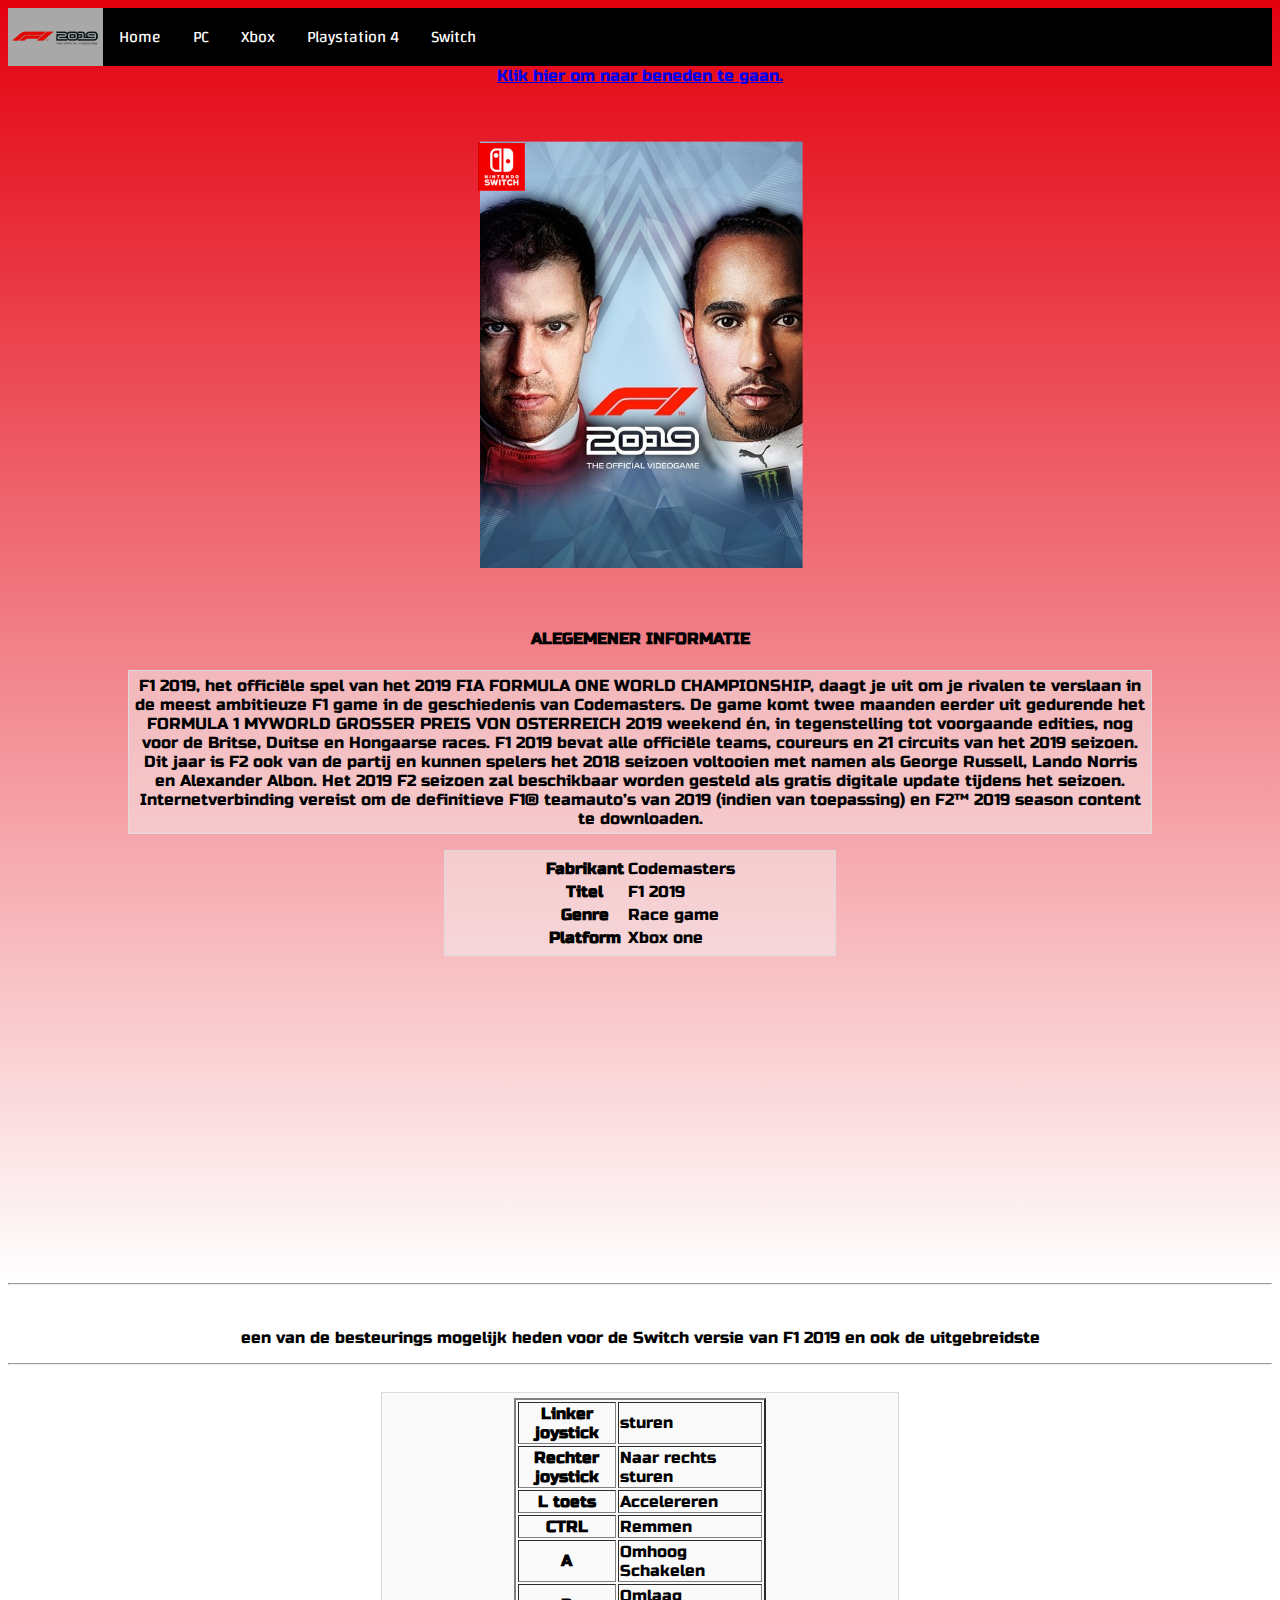
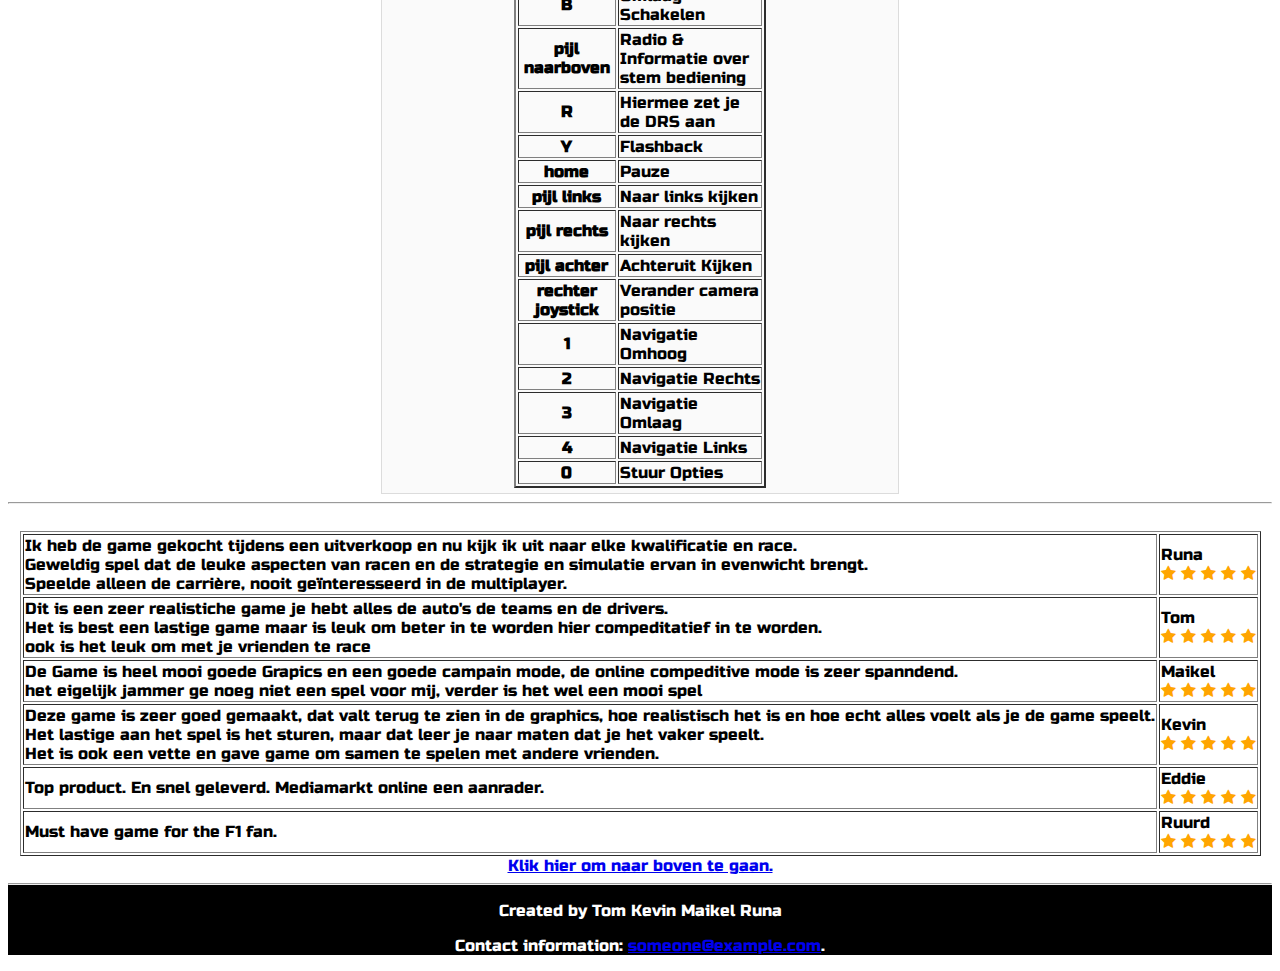
<file: project5-master/project5-master/nintendo.html>
<!DOCTYPE html>
<!--
    Name Document:  Index.html
    Author: Tom Schoon
    Date of creation:   19-11-2019
    Last change: 25-11-2019
-->
        
<html>
<!---hier css file toegevoegd& links naar font-->
<head>
<title> Formula 1 2019 </title>
<link href="https://fonts.googleapis.com/css?family=Changa|Russo+One&display=swap" rel="stylesheet"><!--Google font for Russo one-->
<link rel="stylesheet" type="text/css" href="stylesheet.css">
<link rel="stylesheet" href="https://cdnjs.cloudflare.com/ajax/libs/font-awesome/4.7.0/css/font-awesome.min.css">
</head>
    <body class='nintendopage'>
        <img id="logo" src="img/f12019.png">
        
        <div class="clearer"></div>
    <ul>
        <li><a href="index.html">Home</a></li>
        <li><a href="pc.html">PC</a></li>
        <li><a href="xbox.html">Xbox</a></li>
        <li><a href="ps4.html">Playstation 4</a></li>
        <li><a href="nintendo.html">Switch</a></li>
    </ul>
    <!--Klikbare tekst om naar onder te gaan.-->
		<center><a href="#bottom">Klik hier om naar beneden te gaan.</a><br></center><br>
<center>    
    <a href='https://www.youtube.com/watch?v=lUl7oDHU3Lk'><img src="img/nintendoswitch f1.png" width="500px" alt='banner'></a><!--Box cover+ video link for flair-->
</center>
</hr>

    <h4><center>ALEGEMENER INFORMATIE</center></h4>
<!--dit is de tekst op de site-->
<p class='flavortext'><!--flavor text voor het spel-->
	<center>
<span class='a'>F1 2019, het officiële spel van het 2019 FIA FORMULA ONE WORLD CHAMPIONSHIP, daagt je uit om je rivalen te verslaan in de meest ambitieuze F1 game in de geschiedenis van Codemasters. 
De game komt twee maanden eerder uit gedurende het FORMULA 1 MYWORLD GROSSER PREIS VON OSTERREICH 2019 weekend én, in tegenstelling tot voorgaande edities, nog voor de Britse, Duitse en Hongaarse races.
F1 2019 bevat alle officiële teams, coureurs en 21 circuits van het 2019 seizoen. 
Dit jaar is F2 ook van de partij en kunnen spelers het 2018 seizoen voltooien met namen als George Russell, Lando Norris en Alexander Albon.
Het 2019 F2 seizoen zal beschikbaar worden gesteld als gratis digitale update tijdens het seizoen.
Internetverbinding vereist om de definitieve F1® teamauto’s van 2019 (indien van toepassing) en F2™ 2019 season content te downloaden.</span>
	</center>
</p>
<center>
<span class='b'>
<table ><!-- dev info-->
<tr><th>Fabrikant</th><td>Codemasters</td></tr>
    <tr><th>Titel</th><td>F1 2019</td></tr>
    <tr><th>Genre</th><td>Race game</td></tr>
    <tr><th>Platform</th><td>Xbox one</td></tr>
</table>
</span>
</center>
	<!--imbeded video.-->
	<center>
	<iframe width="560" height="315" src="https://www.youtube.com/embed/EliXQ5ePnEc" frameborder="0" allow="accelerometer; autoplay; encrypted-media; gyroscope; picture-in-picture" allowfullscreen></iframe>
</center>
		</center><hr><br>
		<!--Geef de lezer wat informatie over de toets combinaties.-->
		<center><p>een van de besteurings mogelijk heden voor de Switch versie van F1 2019 en ook de uitgebreidste</p><hr><br></center>
		<!--de tabel voor de button layout.-->
		<center><span class='c'><table border="2" width="50%">
			<!--button layout-->
			
			<tr><th>Linker joystick</th><td>sturen</td></tr>
			<tr><th>Rechter joystick</th><td>Naar rechts sturen</td></tr>
			<tr><th>L toets</th><td>Accelereren</td></tr>
			<tr><th>CTRL</th><td>Remmen</td></tr>
			<tr><th>A</th><td>Omhoog Schakelen</td></tr>
			<tr><th>B</th><td>Omlaag Schakelen</td></tr>
			<tr><th>pijl naarboven</th><td>Radio & Informatie over stem bediening</td></tr>
			<tr><th>R</th><td>Hiermee zet je de DRS aan</td></tr>
			<tr><th>Y</th><td>Flashback</td></tr>
			<tr><th>home</th><td>Pauze</td></tr>
			<tr><th>pijl links</th><td>Naar links kijken</td></tr>
			<tr><th>pijl rechts</th><td>Naar rechts kijken</td></tr>
			<tr><th>pijl achter</th><td>Achteruit Kijken</td></tr>
			<tr><th>rechter joystick</th><td>Verander camera positie</td></tr>
			<tr><th>1</th><td>Navigatie Omhoog</td></tr>
			<tr><th>2</th><td>Navigatie Rechts</td></tr>
			<tr><th>3</th><td>Navigatie Omlaag</td></tr>
			<tr><th>4</th><td>Navigatie Links</td></tr>
			<tr><th>0</th><td>Stuur Opties</td></tr>
		</span></table></center><hr><br>
<center>
		<table border='1px'><!--table met Reviews-->
			<tr>
			<td>Ik heb de game gekocht tijdens een uitverkoop en nu kijk ik uit naar elke kwalificatie en race.<br>
				Geweldig spel dat de leuke aspecten van racen en de strategie en simulatie ervan in evenwicht brengt.<br>
				Speelde alleen de carrière, nooit geïnteresseerd in de multiplayer.</td>
			<td>Runa<br>
				<span class="fa fa-star checked"></span>
				<span class="fa fa-star checked"></span>
				<span class="fa fa-star checked"></span>
				<span class="fa fa-star checked"></span>
				<span class="fa fa-star checked"></span>
			</td>
		</tr>
		<tr>
			<td>Dit is een zeer realistiche game je hebt alles de auto's de teams en de drivers.<br>
				 Het is best een lastige game maar is leuk om beter in te worden hier compeditatief in te worden.<br>
				  ook is het leuk om met je vrienden te race </td>
			<td>Tom<br>
				<span class="fa fa-star checked"></span>
				<span class="fa fa-star checked"></span>
				<span class="fa fa-star checked"></span>
				<span class="fa fa-star checked"></span>
				<span class="fa fa-star checked"></span>
			</td>
		</tr>
		<tr>
			<td>De Game is heel mooi goede Grapics en een goede campain mode, de online compeditive mode is zeer spanndend.<br>
			het eigelijk jammer ge noeg niet een spel voor mij, verder is het wel een mooi spel  </td>
			<td>Maikel<br>
				<span class="fa fa-star checked"></span>
				<span class="fa fa-star checked"></span>
				<span class="fa fa-star checked"></span>
				<span class="fa fa-star checked"></span>
				<span class="fa fa-star checked"></span>
			</td>
			</tr>
			<tr>
			<td>Deze game is zeer goed gemaakt, dat valt terug te zien in de graphics, hoe realistisch het is en hoe echt alles voelt als je de game speelt.<br>
				 Het lastige aan het spel is het sturen, maar dat leer je naar maten dat je het vaker speelt.<br>
				 Het is ook een vette en gave game om samen te spelen met andere vrienden.</td>
			<td>Kevin<br>
				<span class="fa fa-star checked"></span>
				<span class="fa fa-star checked"></span>
				<span class="fa fa-star checked"></span>
				<span class="fa fa-star checked"></span>
				<span class="fa fa-star checked"></span>
			</td>
		</tr>
		<tr>
			<td>Top product. En snel geleverd. Mediamarkt online een aanrader.</td>
			<td>Eddie<br>
				<span class="fa fa-star checked"></span>
				<span class="fa fa-star checked"></span>
				<span class="fa fa-star checked"></span>
				<span class="fa fa-star checked"></span>
				<span class="fa fa-star checked"></span>
			</td>
		</tr>
		<tr>
			<td>Must have game for the F1 fan.</td>
			<td>Ruurd<br>
				<span class="fa fa-star checked"></span>
				<span class="fa fa-star checked"></span>
				<span class="fa fa-star checked"></span>
				<span class="fa fa-star checked"></span>
				<span class="fa fa-star checked"></span>
			</td>
			</tr>
		</table>
	</center>
		<!--Zorg ervoor dat het script weet dat dit de bodem is wanneer er op de tekst wordt geklikt om naar beneden te gaan.-->
		<a name="bottom"></a>
		<!--Als er op de tekst beneden wordt geklikt, zal de site herladen worden vanaf de bovenste pagina.-->
		<center><a href="#top">Klik hier om naar boven te gaan.</a></center>
		<!--Informatie voor helemaal onderin de pagina met een e-mail address-->
		<div class="footercolor"><hr>
			<center><footer style="color: white;">
			<p>Created by Tom Kevin Maikel Runa</p>
			<p>Contact information: <a href="mailto:someone@example.com">someone@example.com</a>.</p>
		</footer></center>
	</div>
    </body>
</html>
</file>
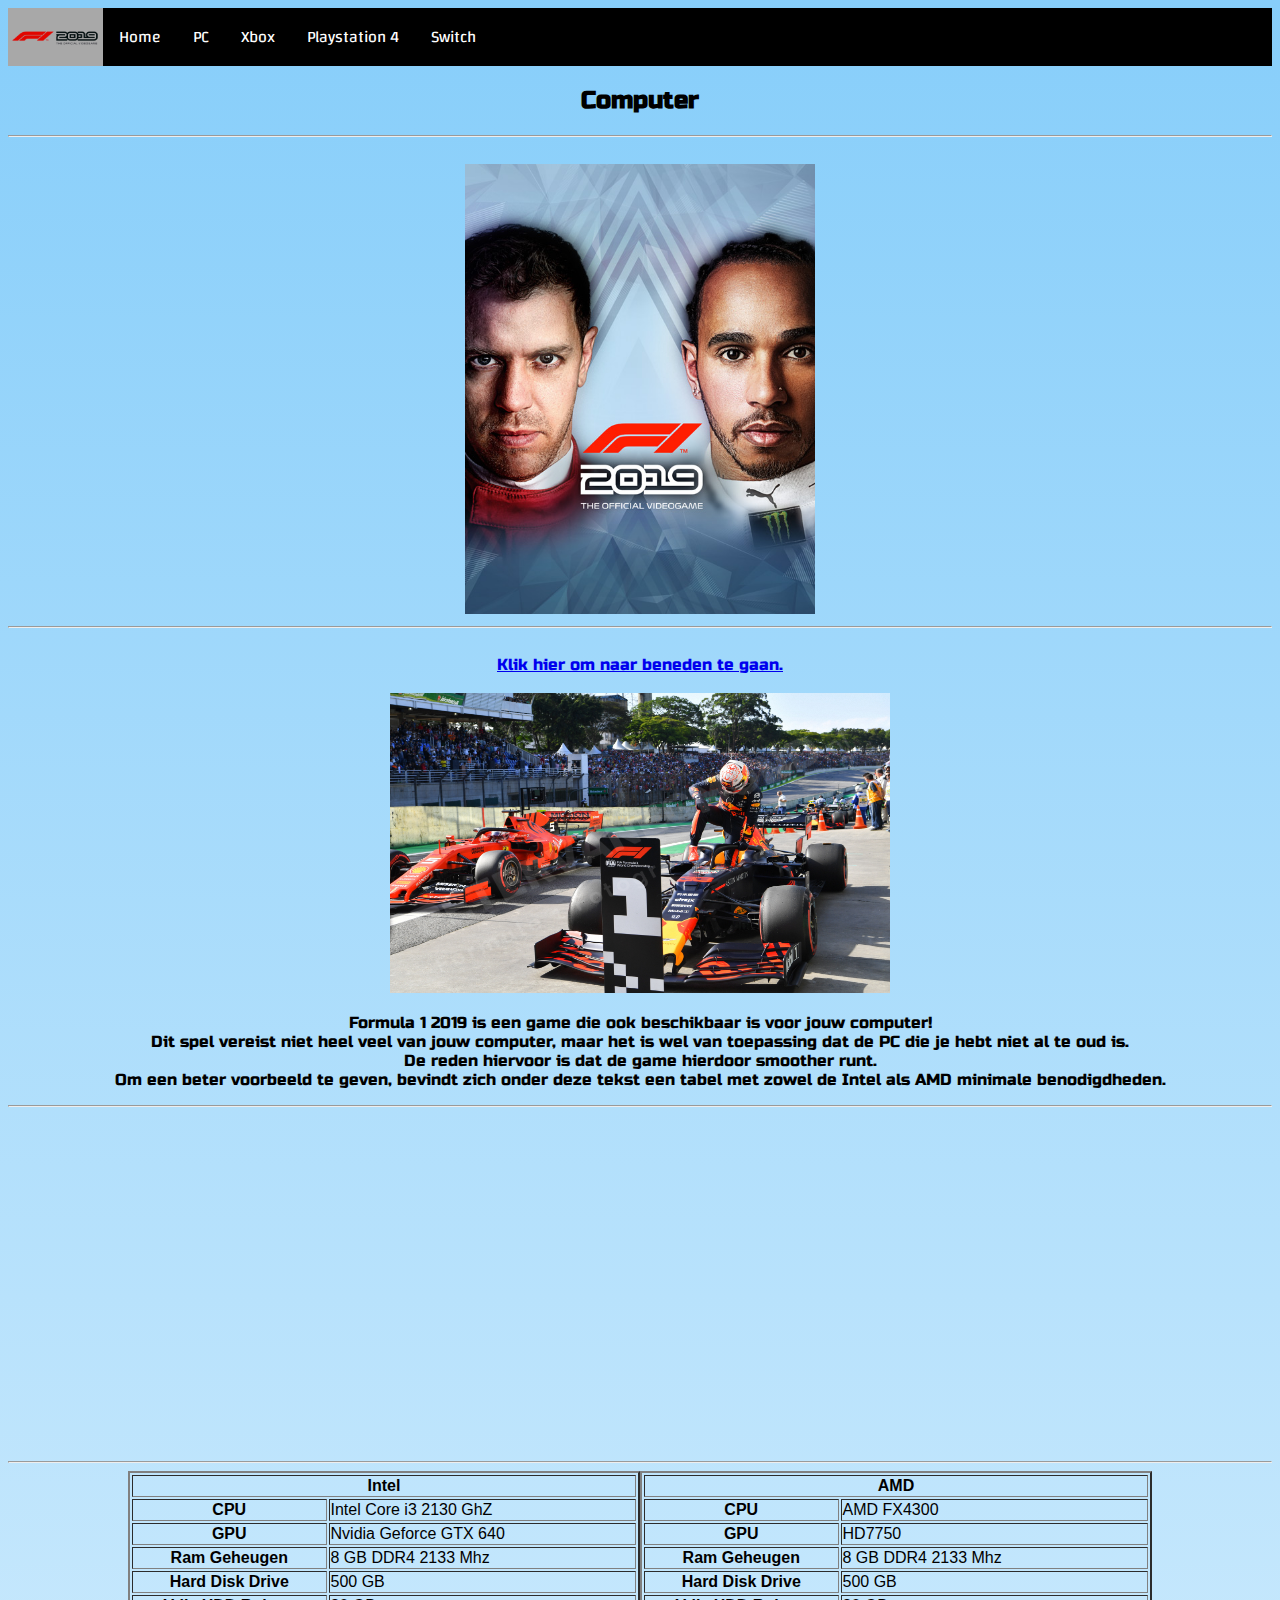
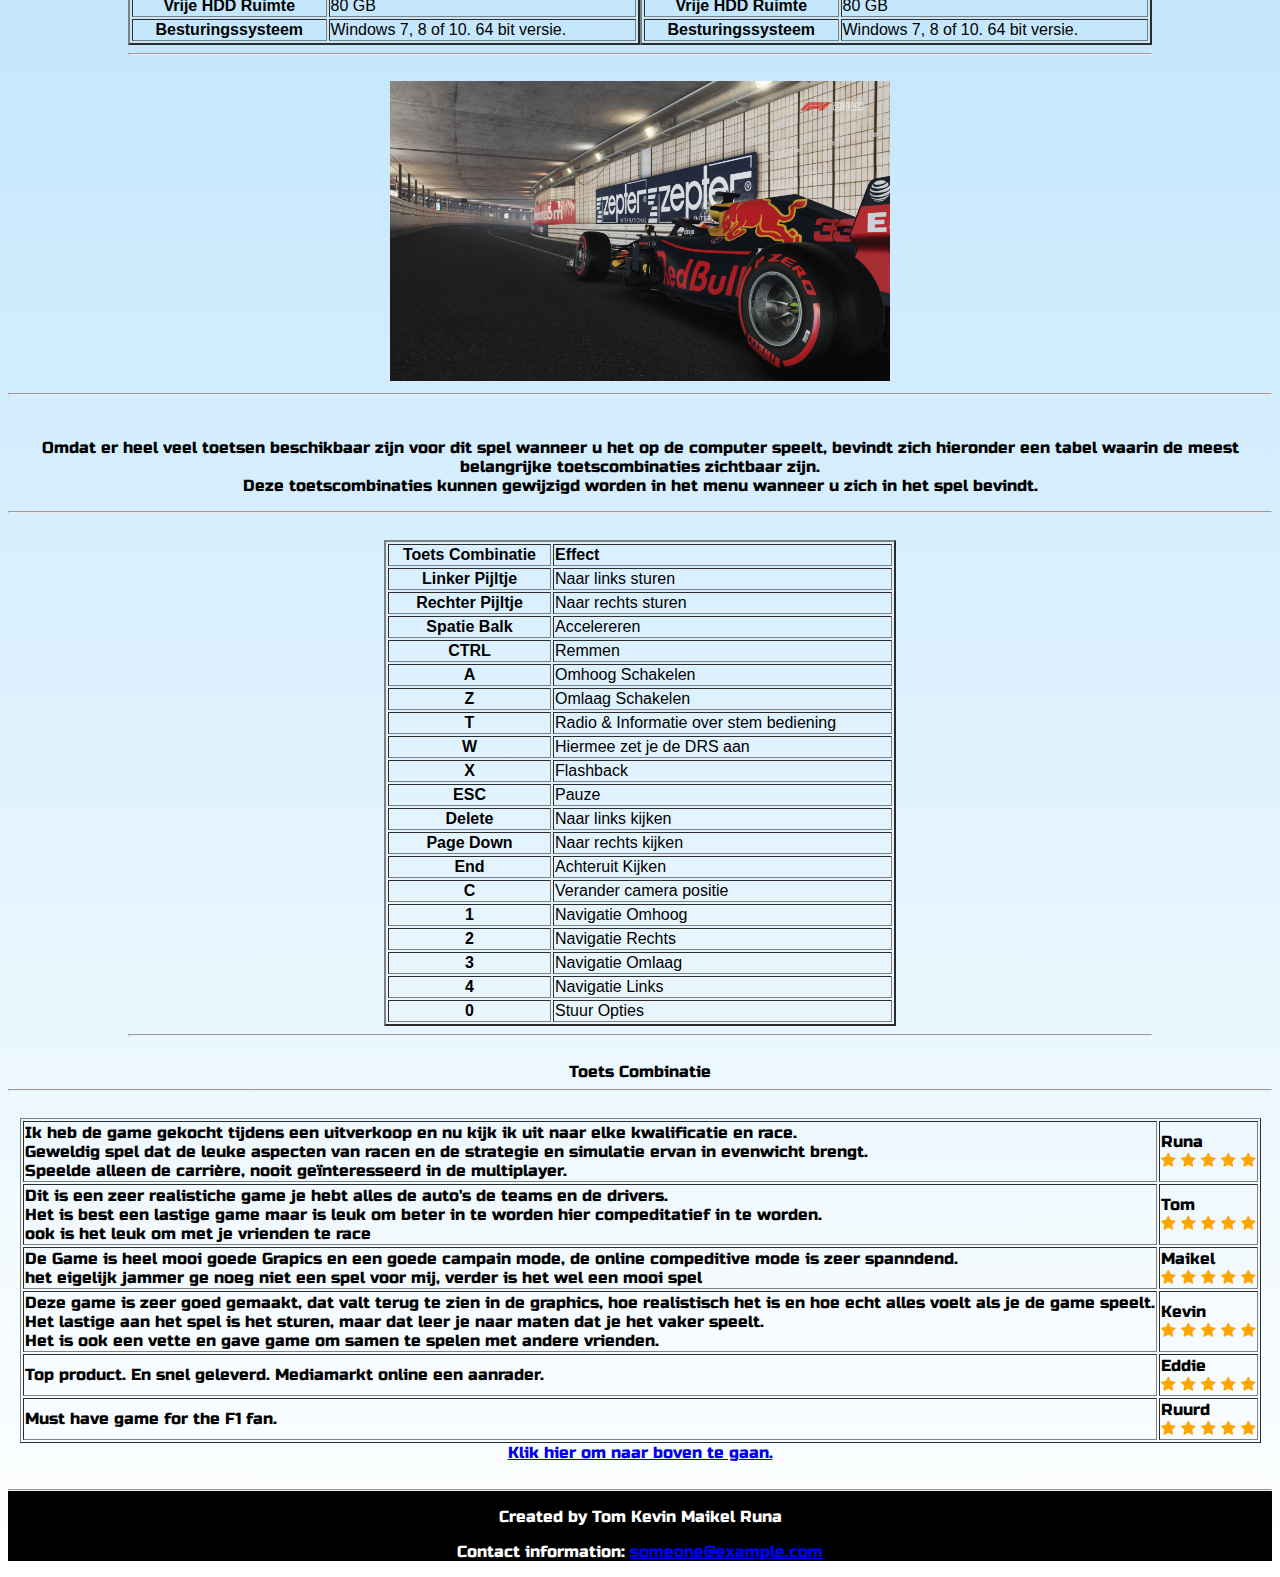
<file: project5-master/project5-master/pc.html>
<!DOCTYPE html>

<!--
    Name Document: index.html
    Author: Kevin Schlangen
    Date of creation: 19-11-2019
    Last change: 25-11-2019
-->

<html>
    <head>
		<!---Hier wordt de title en link naar CSS bestand toegevoegd.-->
        <title>Formula 1 2019</title>
		<!--Link naar lettertype-->
		<link href="https://fonts.googleapis.com/css?family=Changa%7CRusso+One&display=swap" rel="stylesheet">
		<!--Link naar css bestand waar opmaak van de website wordt gemaakt.-->
        <link rel="stylesheet" type="text/css" href="stylesheet.css">
    </head>
    <body class='pcPagina'>
		<!--Foto voor in de navigatie bar.-->
        <img id="logo" src="img/f12019.png">
        <div class="clearer"></div>
        <ul>
			<!--Navigatie bar-->
            <li><a href="index.html">Home</a></li>
            <li><a href="pc.html">PC</a></li>
            <li><a href="xbox.html">Xbox</a></li>
            <li><a href="ps4.html">Playstation 4</a></li>
            <li><a href="nintendo.html">Switch</a></li>
        </ul>
		<!--Hier wordt een header gecreert die in het midden staat.-->
		<center><h2>Computer</h2></center><hr><br>
		<!--Foto van het spel zelf.-->
		<center><a href="https://www.bol.com/nl/p/f1-2019-anniversary-edition-pc/9200000108695540/"><img src="img/computerf1.png" width="350px" height="450px"></a></center><hr><br>
		<!--Klikbare tekst om naar onder te gaan.-->
		<center><a href="#bottom">Klik hier om naar beneden te gaan.</a><br></center><br>
		<!--Voeg een foto toe voor opmaak en plaats hem in het midden.-->
		<center><a href="https://www.youtube.com/watch?v=IBH6ThnW60k"><img src="img/PC_Foto_1.png" width="500px" height="300px"> </a></center>
		<!--Alles beneden tussen de 'p' is tekst voor op de website.-->
		<center><p>Formula 1 2019 is een game die ook beschikbaar is voor jouw computer!<br>Dit spel vereist niet heel veel van jouw computer, maar het is wel van toepassing dat de PC die je hebt niet al te oud is.<br>De reden hiervoor is dat de game hierdoor smoother runt.<br>Om een beter voorbeeld te geven, bevindt zich onder deze tekst een tabel met zowel de Intel als AMD minimale benodigdheden.</p></center><hr>
		<center><br>
			<iframe width="560" height="315" src="https://www.youtube.com/embed/kP2Z-uGCI7g" frameborder="0" allow="accelerometer; autoplay; encrypted-media; gyroscope; picture-in-picture" allowfullscreen></iframe><br><hr>
		</center>
		<!--Tabel waar Intel benodigheden worden benoemd.-->
		<!--Div zorgt ervoor dat via de css file alles naar het midden wordt gezet en daarnaast ook het lettertype Arial heeft.-->
		<div class="col html center-container">
			<table border="2" id="TableOne" style="width:50%; float:left">
			<!--Zorg ervoor dat Intel 2 cellen in beslag neemt.-->
				<td colspan="2"><center><b>Intel</b></center></td>
				<!--Minimale eisen.-->
				<tr><th>CPU</th><td>Intel Core i3 2130 GhZ</td></tr>
				<tr><th>GPU</th><td>Nvidia Geforce GTX 640</td></tr>
				<tr><th>Ram Geheugen</th><td>8 GB DDR4 2133 Mhz</td></tr>
				<tr><th>Hard Disk Drive</th><td>500 GB</td></tr>
				<tr><th>Vrije HDD Ruimte</th><td>80 GB</td></tr>
				<tr><th>Besturingssysteem</th><td>Windows 7, 8 of 10. 64 bit versie.</td></tr>
			</table>
			<table border="2" id="TableTwo" style="width:50%; float-left">
				<!--Zorg ervoor dat AMD 2 cellen in beslag neemt.-->
				<td colspan="2"><center><b>AMD</b></center></td>
				<!--Minimale eisen.-->
				<tr><th>CPU</th><td>AMD FX4300</td></tr>
				<tr><th>GPU</th><td>HD7750</td></tr>
				<tr><th>Ram Geheugen</th><td>8 GB DDR4 2133 Mhz</td></tr>
				<tr><th>Hard Disk Drive</th><td>500 GB</td></tr>
				<tr><th>Vrije HDD Ruimte</th><td>80 GB</td></tr>
				<tr><th>Besturingssysteem</th><td>Windows 7, 8 of 10. 64 bit versie.</td></tr>
			</table>
			<!--Voeg een lijn met een extra spatie toe.-->
			<hr><br>
		</div>
		<!--Voeg een afbeelding toe.-->
		<center><img src="img/PC_Foto_2.png" width="500px" height="300px"></center><hr><br>
		<!--Geef de lezer wat informatie over de toets combinaties.-->
		<center><p>Omdat er heel veel toetsen beschikbaar zijn voor dit spel wanneer u het op de computer speelt, bevindt zich hieronder een tabel waarin de meest belangrijke toetscombinaties zichtbaar zijn.<br>Deze toetscombinaties kunnen gewijzigd worden in het menu wanneer u zich in het spel bevindt.</p><hr><br></center>
		<div class="col html center-container">
			<!--Voeg een tabel toe voor het benoemen van de toetsen.-->
			<center><table border="2" width="50%">
				<!--Data-->
				<tr><th>Toets Combinatie</th><td><b>Effect</b></td></tr>
				<tr><th>Linker Pijltje</th><td>Naar links sturen</td></tr>
				<tr><th>Rechter Pijltje</th><td>Naar rechts sturen</td></tr>
				<tr><th>Spatie Balk</th><td>Accelereren</td></tr>
				<tr><th>CTRL</th><td>Remmen</td></tr>
				<tr><th>A</th><td>Omhoog Schakelen</td></tr>
				<tr><th>Z</th><td>Omlaag Schakelen</td></tr>
				<tr><th>T</th><td>Radio & Informatie over stem bediening</td></tr>
				<tr><th>W</th><td>Hiermee zet je de DRS aan</td></tr>
				<tr><th>X</th><td>Flashback</td></tr>
				<tr><th>ESC</th><td>Pauze</td></tr>
				<tr><th>Delete</th><td>Naar links kijken</td></tr>
				<tr><th>Page Down</th><td>Naar rechts kijken</td></tr>
				<tr><th>End</th><td>Achteruit Kijken</td></tr>
				<tr><th>C</th><td>Verander camera positie</td></tr>
				<tr><th>1</th><td>Navigatie Omhoog</td></tr>
				<tr><th>2</th><td>Navigatie Rechts</td></tr>
				<tr><th>3</th><td>Navigatie Omlaag</td></tr>
				<tr><th>4</th><td>Navigatie Links</td></tr>
				<tr><th>0</th><td>Stuur Opties</td></tr>
			</table></center><hr><br>
		</div>
		<center>
		<tr><th>Toets Combinatie</th><td>
	    </table></center><hr><br>
		<link rel="stylesheet" href="https://cdnjs.cloudflare.com/ajax/libs/font-awesome/4.7.0/css/font-awesome.min.css">
		<center>
		<!--Reviews.-->
			<table border='1px'>
				<!--Een tabel met daarin de review.-->
				<tr><td>Ik heb de game gekocht tijdens een uitverkoop en nu kijk ik uit naar elke kwalificatie en race.<br>
						Geweldig spel dat de leuke aspecten van racen en de strategie en simulatie ervan in evenwicht brengt.<br>
						Speelde alleen de carrière, nooit geïnteresseerd in de multiplayer.</td><td>Runa<br>
					<!--Voeg sterren toe.-->
					<span class="fa fa-star checked"></span>
					<span class="fa fa-star checked"></span>
					<span class="fa fa-star checked"></span>
					<span class="fa fa-star checked"></span>
					<span class="fa fa-star checked"></span>
				</td>
			</tr>
			<tr>
				<!--Een tabel met daarin de review.-->
				<td>Dit is een zeer realistiche game je hebt alles de auto's de teams en de drivers.<br>
				    Het is best een lastige game maar is leuk om beter in te worden hier compeditatief in te worden.<br>
					ook is het leuk om met je vrienden te race </td>
				<td>Tom<br>
					<span class="fa fa-star checked"></span>
					<span class="fa fa-star checked"></span>
					<span class="fa fa-star checked"></span>
					<span class="fa fa-star checked"></span>
					<span class="fa fa-star checked"></span>
				</td>
			</tr>
			<tr>
				<!--Een tabel met daarin de review.-->
				<td>De Game is heel mooi goede Grapics en een goede campain mode, de online compeditive mode is zeer spanndend.<br>
				het eigelijk jammer ge noeg niet een spel voor mij, verder is het wel een mooi spel  </td>
				<td>Maikel<br>
					<!--Voeg sterren toe.-->
					<span class="fa fa-star checked"></span>
					<span class="fa fa-star checked"></span>
					<span class="fa fa-star checked"></span>
					<span class="fa fa-star checked"></span>
					<span class="fa fa-star checked"></span>
				</td>
				</tr>
				<tr>
				<!--Een tabel met daarin de review.-->
				<td>Deze game is zeer goed gemaakt, dat valt terug te zien in de graphics, hoe realistisch het is en hoe echt alles voelt als je de game speelt.<br>
					Het lastige aan het spel is het sturen, maar dat leer je naar maten dat je het vaker speelt.<br>
					Het is ook een vette en gave game om samen te spelen met andere vrienden.</td>
				<td>Kevin<br>
					<!--Voeg sterren toe.-->
					<span class="fa fa-star checked"></span>
					<span class="fa fa-star checked"></span>
					<span class="fa fa-star checked"></span>
					<span class="fa fa-star checked"></span>
					<span class="fa fa-star checked"></span>
				</td>
				</tr>
				<tr>
					<!--Een tabel met daarin de review.-->
					<td>Top product. En snel geleverd. Mediamarkt online een aanrader.</td>
					<td>Eddie<br>
					<!--Voeg sterren toe.-->
					<span class="fa fa-star checked"></span>
					<span class="fa fa-star checked"></span>
					<span class="fa fa-star checked"></span>
					<span class="fa fa-star checked"></span>
					<span class="fa fa-star checked"></span>
				</td>
				</tr>
				<tr>
					<!--Een tabel met daarin de review.-->
					<td>Must have game for the F1 fan.</td>
					<td>Ruurd<br>
					<!--Voeg sterren toe.-->
					<span class="fa fa-star checked"></span>
					<span class="fa fa-star checked"></span>
					<span class="fa fa-star checked"></span>
					<span class="fa fa-star checked"></span>
					<span class="fa fa-star checked"></span>
				</td>
			</tr>
	</table>
	</center>
		<!--Zorg ervoor dat het script weet dat dit de bodem is wanneer er op de tekst wordt geklikt om naar beneden te gaan.-->
		<a name="bottom"></a>
		<!--Als er op de tekst beneden wordt geklikt, zal de site herladen worden vanaf de bovenste pagina.-->
		<center><a href="#top">Klik hier om naar boven te gaan.</a></center><br>
		<!--Informatie voor helemaal onderin de pagina met een e-mail address-->
		<div class="footercolor"><hr>
			<center><footer style="color: white;">
			<p>Created by Tom Kevin Maikel Runa</p>
			<p>Contact information: <a href="mailto:someone@example.com">someone@example.com</a></p>
		</footer></center>
	</div>
    </body>
</html>
</file>
<file: project5-master/project5-master/stylesheet.css>
/*
    created: 21-11-2019, 11:31
    author : Tom Schoon
    last update 25-11-2019
*/

/*dit is de root waar de standaard achtergronden geregeld in werken*/

:root{
  --colorOfNintendo: 	 #e4000f;/*nintendo red*/
  --colorOfXbox      	:#0e7a0d;/*Xbox Green*/
  --ColorOfIndex		:#FF0000;/*Index*/
  --ColorOfPC			:#B0E0E6;/*PC*/
}

/*hier is het lettertype veranderd*/
body{
    background: whitesmoke;
    font-family: 'Changa', sans-serif;
    font-family: 'Russo One', sans-serif;
}

/*hier word alles van de navigatie bar geregeld*/
ul {
    list-style-type: none;
    margin: 0;
    padding: 0;
    overflow: hidden;
	/*Voeg een achtergrond kleur toe*/
    background-color: rgb(0, 0, 0);
    position: -webkit-sticky;
    position: none;
    top: 0;
    font-family: 'Changa', sans-serif;
    font-family: 'Russo One', sans-serif; 
}
  
li {
	/*Floating naar de linker kant, en pas een font lettertype toe*/
    float: left;
    font-family: 'Changa', sans-serif;
}
  
li a {
    display: block;
	/*Kleur naar wit, padding naar 14 en 16 pixels.*/
    color: white;
    text-align: center;
    padding: 14px 16px;
    text-decoration: none;
}
  
li a:hover {
	/*Wanneer je met je muis eroverheen gaat, geef het een kleurtje.*/
	background-color: #b9d5fd;
}

#logo{ /*styling voor het logo in de navbar*/
    float: left;
	/*Hoogte & Breedte*/
    width: 95px;
    height: 58px;
	/*Achtergrond kleur*/
    background-color: rgb(168, 168, 168);
}
  
.nintendopage{/*speciale styling voor Nintendo*/
	/*Hier wordt de opmaak van de Nintendo pagina getoont, voornamelijk de achtergrond kleur.*/
    background-color: var(--colorOfNintendo) ;
    background: rgb(228,0,15);
    background: -moz-linear-gradient(180deg, rgba(228,0,15,1) 0%, rgba(255,255,255,1) 50%);
    background: -webkit-linear-gradient(180deg, rgba(228,0,15,1) 0%, rgba(255,255,255,1) 50%);
    background: linear-gradient(180deg, rgba(228,0,15,1) 0%, rgba(255,255,255,1) 50%);
    filter: progid:DXImageTransform.Microsoft.gradient(startColorstr="#e4000f",endColorstr="#ffffff",GradientType=1);

}

/*background voor de flavor tekst*/
  .flavortext
{
  background-color: rgb(156, 156, 156);
}

HEAD

.ps4page{ /*speciale styling voor Ps4*/
	/*Hier wordt de opmaak van de PS4 pagina getoont, voornamelijk de achtergrond kleur.*/
	background-color: var(--colorOfps4); 
	background: rgb(255,255,255);
	background: linear-gradient(0deg, rgba(255,255,255,1) 0%, rgba(0,35,102,1) 100%);
}

.flavortext{
  background-color: aliceblue;
}

/*background van de pagina xbox*/
.xboxpage{
	/*Hier wordt de opmaak van de xbox pagina getoont, voornamelijk de achtergrond kleur.*/
	background-color: var(--colorOfXbox);
	background: rgb(255,255,255);
	background: linear-gradient(0deg, rgba(255,255,255,1) 0%, rgba(91,218,97,1) 100%);;
}

/*de background van de footer*/
.footercolor{
	background-color: black;
}

.flavortext{
	background-color: aliceblue;
}

.center-container{
	/*Wordt gebruikt voor het centreren van tekst en tabellen.*/
	width: 1024px;
	position: relative;
	margin: 0px auto;
	font-family: arial;
}
  
/*background van de index*/
.indexPage{
	/*Hier wordt de opmaak van de Index pagina getoont, voornamelijk de achtergrond kleur.*/
	background-color: var(ColorOfIndex);
	background: rgb(225,225,225);
	background: linear-gradient(0deg, rgba(225,225,225,1) 0%, rgba(255,55,55,1) 100%);
}

/*background van de pc*/
.pcPagina{
	/*Hier wordt de opmaak van de PC pagina getoont, voornamelijk de achtergrond kleur.*/
	background-color: var(--ColorOfPC);
	background: rgb(255,255,255);
	background: linear-gradient(0deg, rgba(255,255,255,1) 0%, rgba(135,206,250,1) 100%);
}

.center-container{
	width: 1024px;
	position: relative;
	margin: 0px auto;
}

span.a {
	display: block; /* the default for span */
	width: 80%;
	height: 30%;
	padding: 5px;
	border: 1px solid gainsboro;  
	background-color: rgba(245, 245, 245, 0.459); 
}

span.b {
	display: block; /* the default for span */
	width: 30%;
	height: 30%;
	padding: 5px;
	border: 1px solid gainsboro;  
	background-color: rgba(245, 245, 245, 0.459); 
}
span.c {
	display: block; /* the default for span */
	width: 40%;
	height: 100%;
	padding: 5px;
	border: 1px solid gainsboro;  
	background-color: rgba(245, 245, 245, 0.459);
}

.ps4page {
	/*Hier wordt de opmaak van de PS4 pagina getoont, voornamelijk de achtergrond kleur.*/
	background-color: #003791;
	background: rgb(255,255,255);
	background: -moz-linear-gradient(0deg, rgba(255,255,255,1) 0%, rgba(0,55,145,1) 100%);
	background: -webkit-linear-gradient(0deg, rgba(255,255,255,1) 0%, rgba(0,55,145,1) 100%);
	background: linear-gradient(0deg, rgba(255,255,255,1) 0%, rgba(0,55,145,1) 100%);
	/*Voeg een filter toe*/
	filter: progid:DXImageTransform.Microsoft.gradient(startColorstr="#ffffff",endColorstr="#003791",GradientType=1);
}

.weetje{
  border: 2px;
  background: rgba(255,255,255,1);
}

.checked {
	/*Dit zet de kleur naar oranje.*/
	color: orange;
}
</file>
